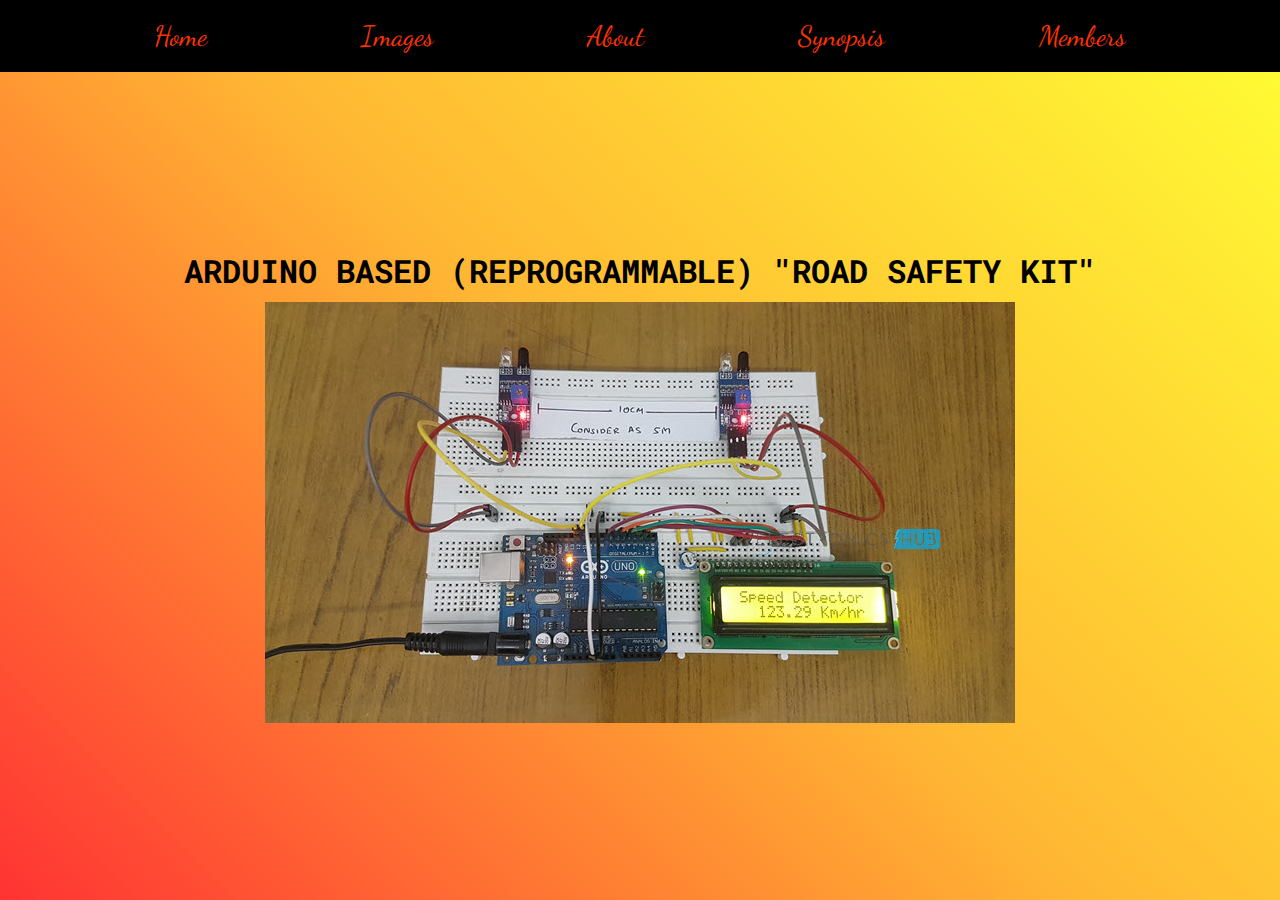
<file: index.html>
<!DOCTYPE html>
<html lang="en">
<head>
    <meta charset="UTF-8">
    <meta name="viewport" content="width=device-width, initial-scale=1.0">
    <title>Traffic Monitoring Project</title>
    <link rel="stylesheet" href="./css/style.css">
</head>
<body>
    <ul id = "navbar">
        <li><a href="index.html">Home</a></li>
        <li><a href="./html/Images.html">Images</a></li>
        <li><a href="./html/About.html">About</a></li>
        <li><a href="./html/Synopsis.html">Synopsis</a></li>
        <li><a href="./html/Members.html">Members</a></li>
    </ul>
    <div id="intro">
        <h1>ARDUINO BASED (REPROGRAMMABLE) "ROAD SAFETY KIT"</h1>
        <img src="./images/arduino_img.jpg" alt="">
    </div>

</body>
</html>
</file>
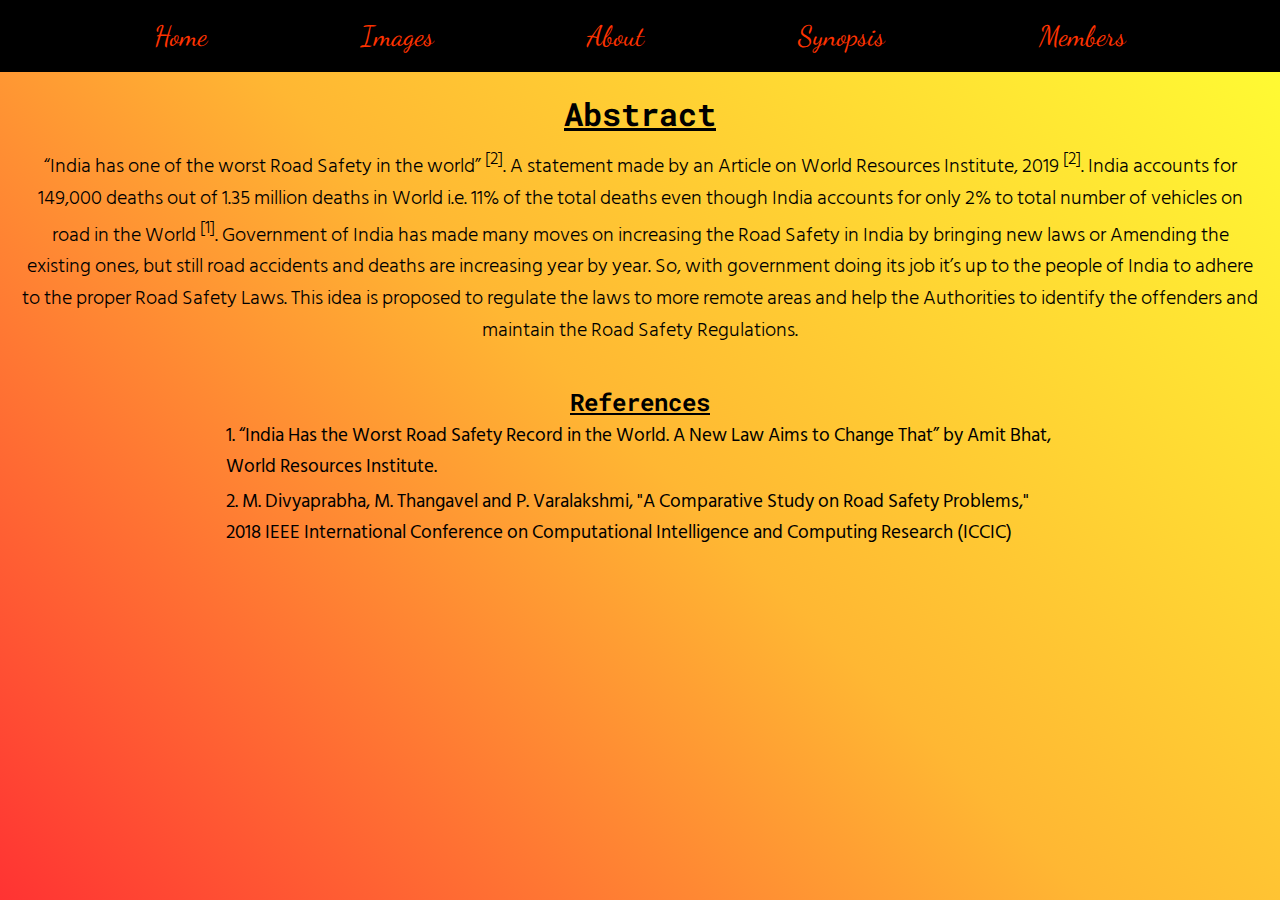
<file: html/About.html>
<!DOCTYPE html>
<html lang="en">

<head>
    <meta charset="UTF-8">
    <meta name="viewport" content="width=device-width, initial-scale=1.0">
    <title>About</title>
    <link rel="stylesheet" href="../css/style.css">
    <link rel="stylesheet" href="../css/about_style.css">
</head>

<body>
    <ul id="navbar">
        <li><a href="../index.html">Home</a></li>
        <li><a href="./Images.html">Images</a></li>
        <li><a href="About.html">About</a></li>
        <li><a href="./Synopsis.html">Synopsis</a></li>
        <li><a href="./Members.html">Members</a></li>
    </ul>
    <section id="abstract">
        <h1>Abstract</h1>
        <p class="abstract-para">
            “India has one of the worst Road Safety in the world” <sup>[2]</sup>. A statement
            made by an Article on World Resources Institute, 2019 <sup>[2]</sup>. India accounts for
            149,000 deaths out of 1.35 million deaths in World i.e. 11% of the total deaths
            even though India accounts for only 2% to total number of vehicles on road in
            the World <sup>[1]</sup>. Government of India has made many moves on increasing the
            Road Safety in India by bringing new laws or Amending the existing ones, but
            still road accidents and deaths are increasing year by year. So, with government
            doing its job it’s up to the people of India to adhere to the proper Road Safety
            Laws. This idea is proposed to regulate the laws to more remote areas and
            help the Authorities to identify the offenders and maintain the Road Safety
            Regulations.</p>
    </section>
    <section id="reference">
        <h2>References</h2>
        <ol>
            <li>“India Has the Worst Road Safety Record in the World. A New Law Aims
                to Change That” by Amit Bhat, World Resources Institute.</li>
            <li>M. Divyaprabha, M. Thangavel and P. Varalakshmi, "A Comparative
                Study on Road Safety Problems," 2018 IEEE International Conference on
                Computational Intelligence and Computing Research (ICCIC)</li>
        </ol>
    </section>
</body>

</html>
</file>
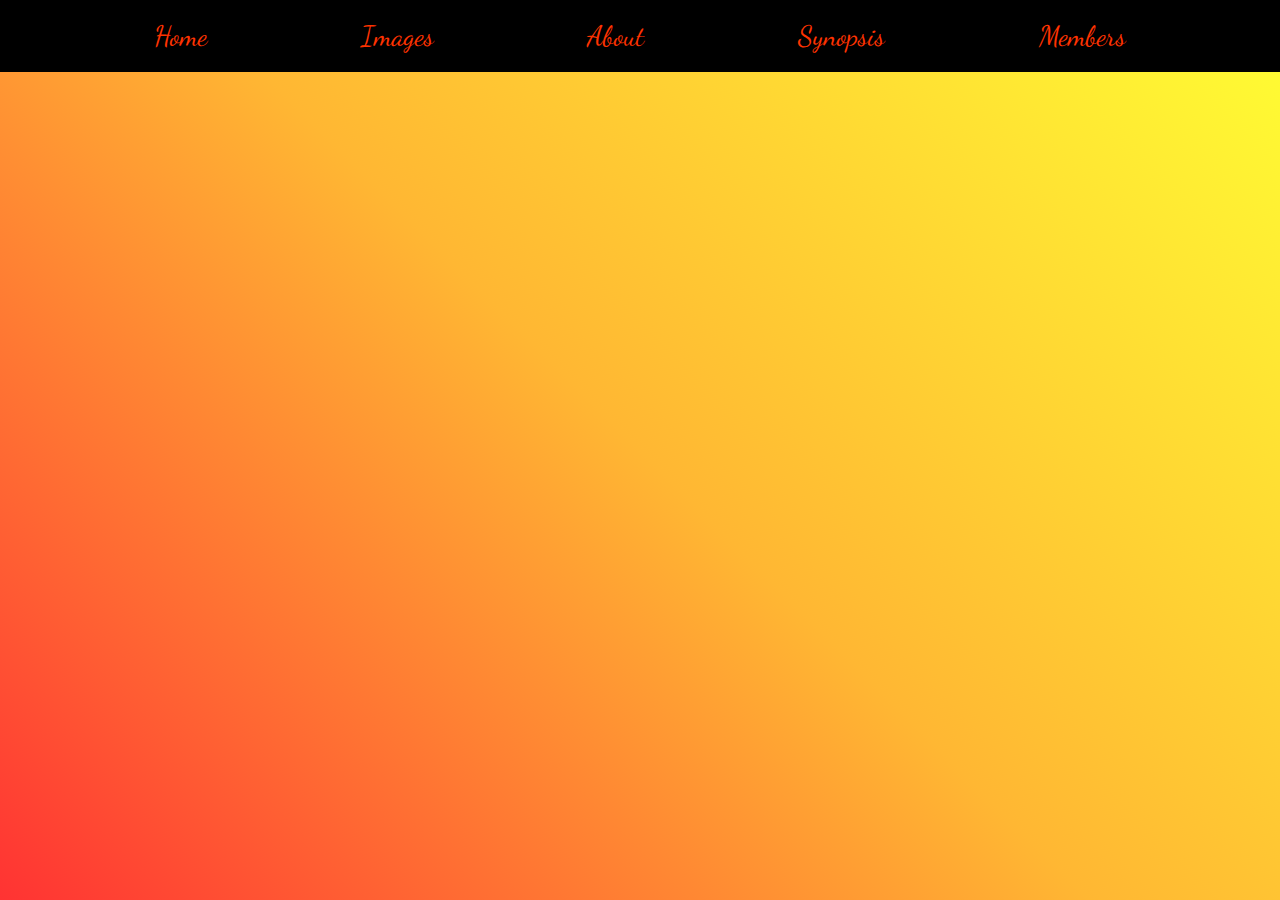
<file: html/Images.html>
<!DOCTYPE html>
<html lang="en">
<head>
    <meta charset="UTF-8">
    <meta name="viewport" content="width=device-width, initial-scale=1.0">
    <title>Images</title>
    <link rel="stylesheet" href="../css/style.css">
    <link rel="stylesheet" href="../css/images_style.css">
</head>
<body>
    <ul id="navbar">
        <li><a href="../index.html">Home</a></li>
        <li><a href="Images.html">Images</a></li>
        <li><a href="./About.html">About</a></li>
        <li><a href="./Synopsis.html">Synopsis</a></li>
        <li><a href="./Members.html">Members</a></li>
    </ul>
</body>
</html>
</file>
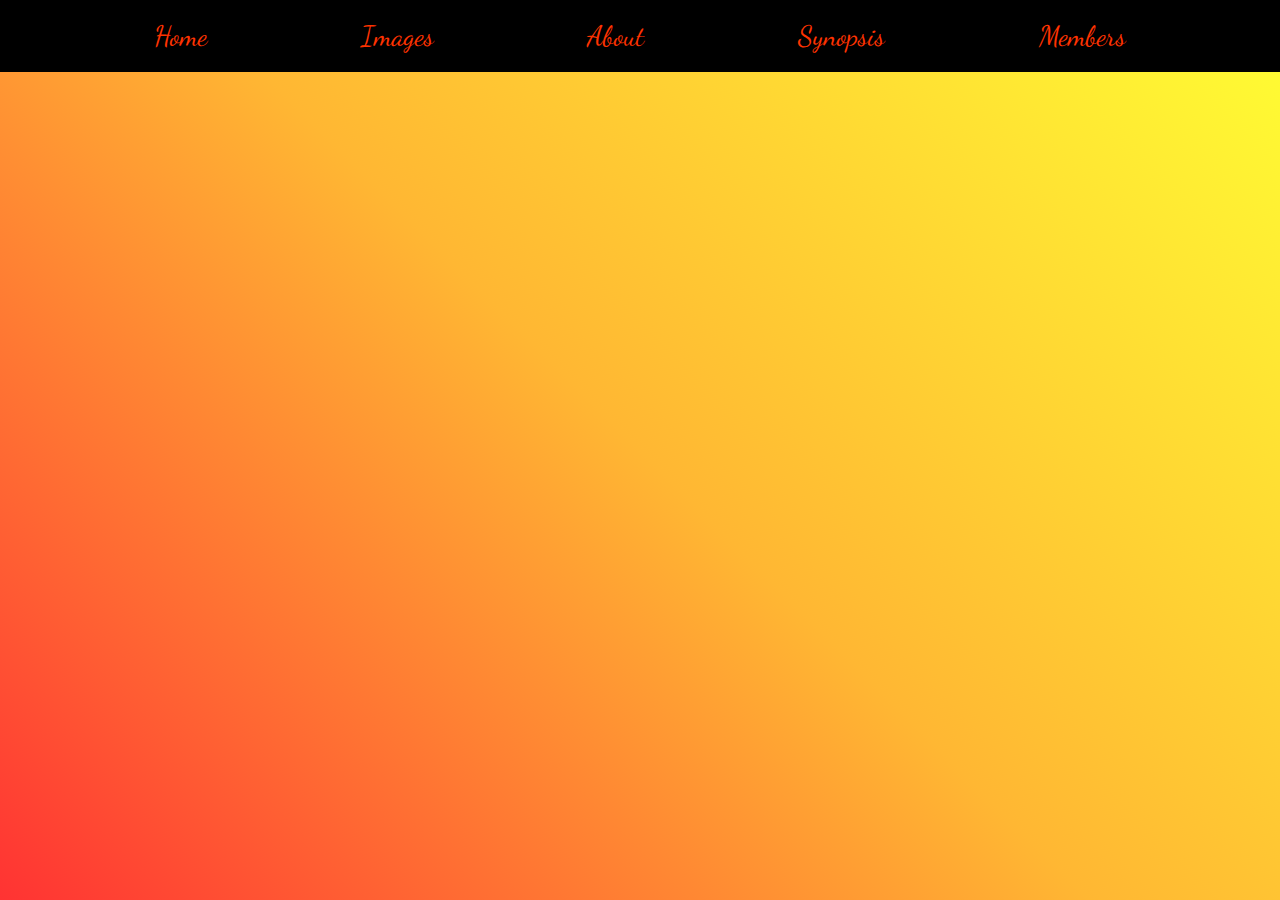
<file: html/Members.html>
<!DOCTYPE html>
<html lang="en">
<head>
    <meta charset="UTF-8">
    <meta name="viewport" content="width=device-width, initial-scale=1.0">
    <title>Members</title>
    <link rel="stylesheet" href="../css/style.css">
    <link rel="stylesheet" href="../css/synopsis_style.css">
</head>
<body>
    <ul id="navbar">
        <li><a href="../index.html">Home</a></li>
        <li><a href="./Images.html">Images</a></li>
        <li><a href="./About.html">About</a></li>
        <li><a href="./Synopsis.html">Synopsis</a></li>
        <li><a href="Members.html">Members</a></li>
    </ul>
</body>
</html>
</file>
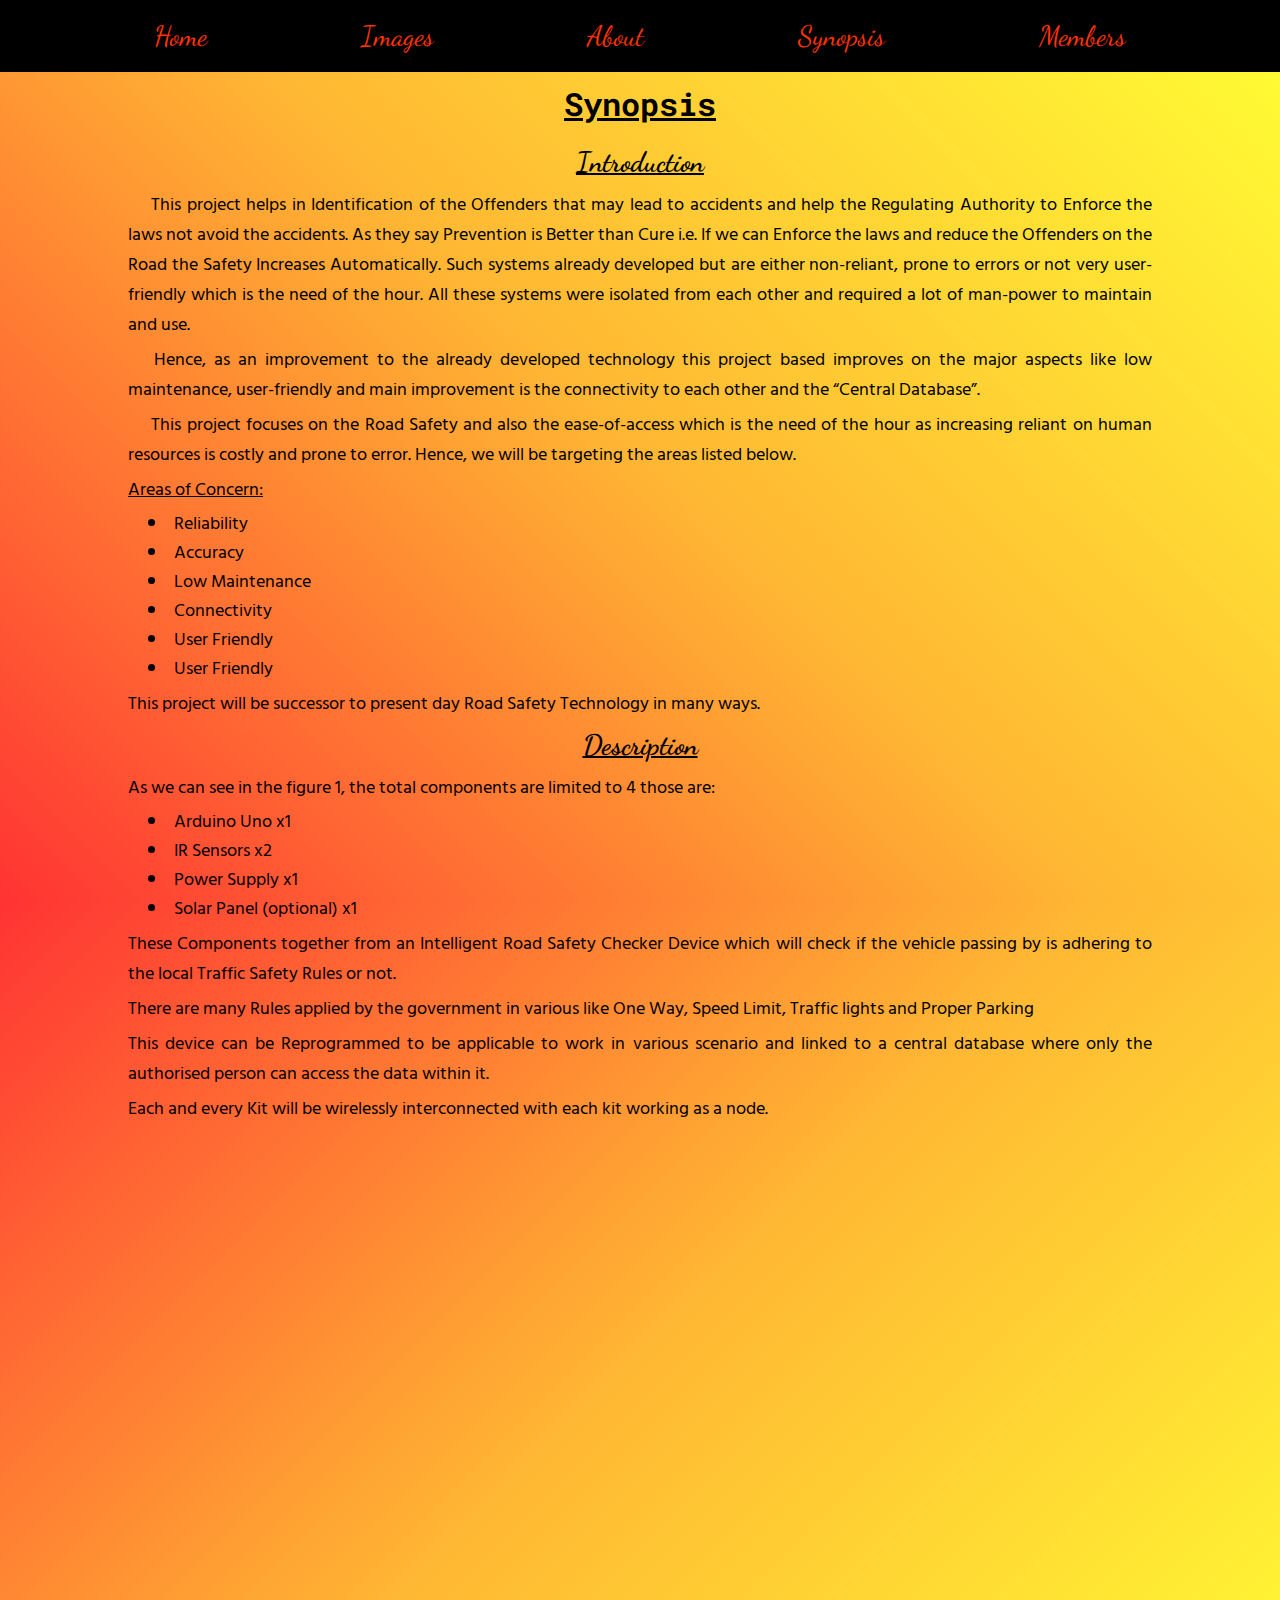
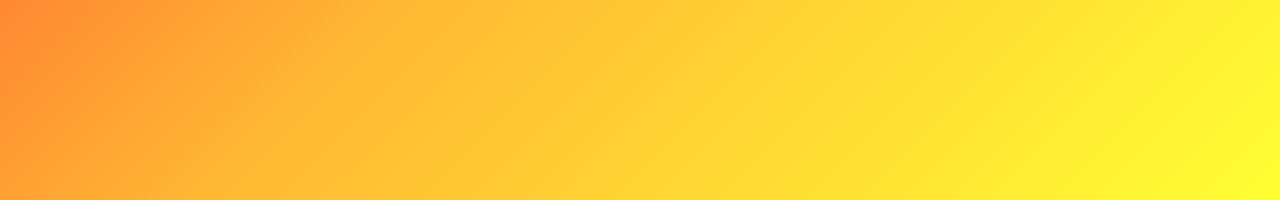
<file: html/Synopsis.html>
<!DOCTYPE html>
<html lang="en">

<head>
    <meta charset="UTF-8">
    <meta name="viewport" content="width=device-width, initial-scale=1.0">
    <title>Synopsis</title>
    <link rel="stylesheet" href="../css/style.css">
    <link rel="stylesheet" href="../css/synopsis_style.css">
</head>

<body>
    <ul id="navbar">
        <li><a href="../index.html">Home</a></li>
        <li><a href="./Images.html">Images</a></li>
        <li><a href="./About.html">About</a></li>
        <li><a href="Synopsis.html">Synopsis</a></li>
        <li><a href="./Members.html">Members</a></li>
    </ul>
    <header>
        <h1 id="heading">Synopsis</h1>
    </header>
    <section id="intro-synopsis">
        <h2>Introduction</h2>
        <p> &emsp; This project helps in Identification of the Offenders that may lead to
            accidents and help the Regulating Authority to Enforce the laws not avoid the
            accidents. As they say Prevention is Better than Cure i.e. If we can Enforce
            the laws and reduce the Offenders on the Road the Safety Increases
            Automatically. Such systems already developed but are either non-reliant, prone
            to errors or not very user-friendly which is the need of the hour. All these
            systems were isolated from each other and required a lot of man-power to
            maintain and use.
        </p>
        <p>
            &emsp; Hence, as an improvement to the already developed technology this
            project based improves on the major aspects like low maintenance, user-friendly
            and main improvement is the connectivity to each other and the “Central
            Database”.
        </p>
        <p>
            &emsp; This project focuses on the Road Safety and also the ease-of-access
            which is the need of the hour as increasing reliant on human resources is costly
            and prone to error. Hence, we will be targeting the areas listed below.
        </p>
        <p style="text-decoration: underline;">Areas of Concern:</p>
        <ul>
            <li>Reliability</li>
            <li>Accuracy</li>
            <li>Low Maintenance</li>
            <li>Connectivity</li>
            <li>User Friendly</li>
            <li>User Friendly</li>
        </ul>
        <p>This project will be successor to present day Road Safety Technology in many
            ways.
        </p>
    </section>
    <section id="desc">
        <h2>Description</h2>
        <p>As we can see in the figure 1, the total components are limited to 4 those are:</p>
        <ul>
            <li>Arduino Uno x1</li>
            <li>IR Sensors x2</li>
            <li>Power Supply x1</li>
            <li>Solar Panel (optional) x1</li>
        </ul>
        <p>
            These Components together from an Intelligent Road Safety Checker Device
            which will check if the vehicle passing by is adhering to the local Traffic Safety
            Rules or not.
        </p>
        <p>
            There are many Rules applied by the government in various like One Way,
            Speed Limit, Traffic lights and Proper Parking
        </p>
        <p>
            This device can be Reprogrammed to be applicable to work in various scenario
            and linked to a central database where only the authorised person can access the
            data within it.
        </p>
        <p>
            Each and every Kit will be wirelessly interconnected with each kit working as a
            node.
        </p>
    </section>
</body>

</html>
</file>
<file: css/style.css>
@import url('https://fonts.googleapis.com/css2?family=Dancing+Script:wght@700&family=Hind+Siliguri:wght@500&family=Roboto+Mono&display=swap');
:root{
    --main-heading: 'Dancing Script', cursive;
    --secondary-heading: 'Roboto Mono', monospace;
    --paragraph: 'Hind Siliguri', sans-serif;
}
*{
    margin: 0px;
    padding: 0px;
    box-sizing: border-box;
}
html::-webkit-scrollbar {
    display: none;
  }
html, body { 
    width: 100%; 
    height: 100%; 
} 

#navbar {
    background-color: black;
    display: flex;
    flex-direction: row;
    justify-content: space-evenly;
    align-items: center;
    height: 8%;
    list-style: none;
}

#navbar li a{
    text-decoration: none;
    font-size: 1.75rem;
    color: #ff3300;
    font-family: var(--main-heading);
}
@media screen and (max-width: 450px) {
    #navbar li a{
        font-size: 1.45rem;
    }
  }
#intro::before{
    content: "";
    background-image: linear-gradient(45deg,red,orange,yellow);
    /* background-image: linear-gradient(to right, red, orange, yellow, green, blue, indigo, violet); */
    display: block;
    top: 0px;
    left: 0px;
    z-index: -1;
    opacity: 0.8;
    height: 100%;
    width: 100%;
    position: absolute;
}
#intro{
    z-index: 1;
    text-align: center;
    height: 92%;
    display: flex;
    flex-direction: column;
    justify-content: center;
    align-items: center;
    font-family: var(--secondary-heading);
}
#intro h1{
    margin-bottom: 10px;
}
@media screen and (max-width: 450px) {
    #intro h1{
        font-size: 1.5rem;
    }
    #intro img{
        height: 400px;
        width: 400px;
    }
}
</file>
<file: css/about_style.css>
body::before{
    content: "";
    background-image: linear-gradient(45deg,red,orange,yellow);
    display: block;
    top: 0px;
    left: 0px;
    z-index: -1;
    opacity: 0.8;
    height: 100%;
    width: 100%;
    position: absolute;
}
@media screen and (max-width: 450px) {
    body::before{
        height: 120%;
    }
  }
section{
    text-align: center;
}
section > h1{
    /* text-align: center; */
    padding-top: 20px;
    font-family: var(--secondary-heading);
    font-size: 2rem;
    text-decoration: underline;
}
@media screen and (max-width: 450px) {
    section > h1{
        font-size: 1.5rem;
    }
  }
.abstract-para{
    font-family: var(--paragraph);
    font-size: 1.25rem;
    padding: 10px 20px;
    font-weight: 300;
}
@media screen and (max-width: 450px) {
    .abstract-para{
        font-size: 1rem;
    }
  }
#reference{
    margin-top: 10px;
}
#reference h2{
    padding-top: 20px;
    font-family: var(--secondary-heading);
    font-size: 1.5rem;
    text-decoration: underline;
}
#reference ol{
    width: 65%;
    margin: 0px auto;
    text-align: left;
    font-family: var(--paragraph);
    font-size: 1.2rem;
}
#reference li{
    /* text-align: center; */
    list-style-position: inside;
    padding: 2px;
}
@media screen and (max-width: 450px) {
    #reference{
        margin: 5px;
    }
    #reference h2{
        font-size: 1.2rem;
    }
    #reference ol{
        font-size: 1rem;
        width: 80%;
    }
  }
</file>
<file: css/images_style.css>
body::before{
    content: "";
    background-image: linear-gradient(45deg,red,orange,yellow);
    display: block;
    top: 0px;
    left: 0px;
    z-index: -1;
    opacity: 0.8;
    height: 100%;
    width: 100%;
    position: absolute;
}
</file>
<file: css/synopsis_style.css>
html, body { 
    width: 100%; 
    height: 100%; 
}
body::before{
    content: "";
    background-image: linear-gradient(45deg,red,orange,yellow);
    display: block;
    top: 0px;
    left: 0px;
    z-index: -100;
    opacity: 0.8;
    height: 100%;
    width: 100%;
    position: absolute;
    background-repeat: repeat;
}
@media screen and (max-width: 450px) {
    body::before{
        height: 120%;
    }
  }
#heading{
    text-align: center;
    margin-top: 10px;
    font-family: var(--secondary-heading);
    font-size: 2rem;
    text-decoration: underline;
}
@media screen and (max-width: 450px) {
    #heading{
        font-size: 1.5rem;
    }
  }
section{
    margin: 0px auto;
    width: 80%;
    text-align: center;
}
#intro-synopsis{
    text-align: center;
    margin-top: 20px;
}
#desc h2,#intro-synopsis h2{
    text-decoration: underline;
    margin: 10px 0px;
    font-family: var(--main-heading);
    font-weight: bolder;
    font-size: 1.75rem;
}
@media screen and (max-width: 450px) {
    #desc h2,#intro-synopsis h2{
        font-size: 1.35rem;
    }
  }
#desc p,#intro-synopsis p{
    text-align: justify;
    font-family: var(--paragraph);
    margin: 5px 0px;
    font-size: 1.15rem;
}
@media screen and (max-width: 450px) {
    #desc p,#intro-synopsis p{
        font-size: 0.9rem;
    }
  }

#desc ul,#intro-synopsis ul{
    font-family: var(--paragraph);
    margin: 5px 0px;
    font-size: 1.1rem;
    padding-left: 20px;
    text-align: left;
    list-style-position: inside;
}
@media screen and (max-width: 450px) {
    #desc ul,#intro-synopsis ul{
        font-size: 0.9rem;
    }
  }
#desc::before{
    /* content: ""; */
    content: "";
    background-image: linear-gradient(-45deg,yellow,orange,red);
    display: block;
    top: 100%;
    left: 0px;
    z-index: -100;
    opacity: 0.8;
    height: 100%;
    width: 100%;
    position: absolute;
    background-repeat: repeat;
}
@media screen and (max-width: 450px) {
    #desc::before{
        top: 120%;
        height: 120%;
    }
  }
</file>
